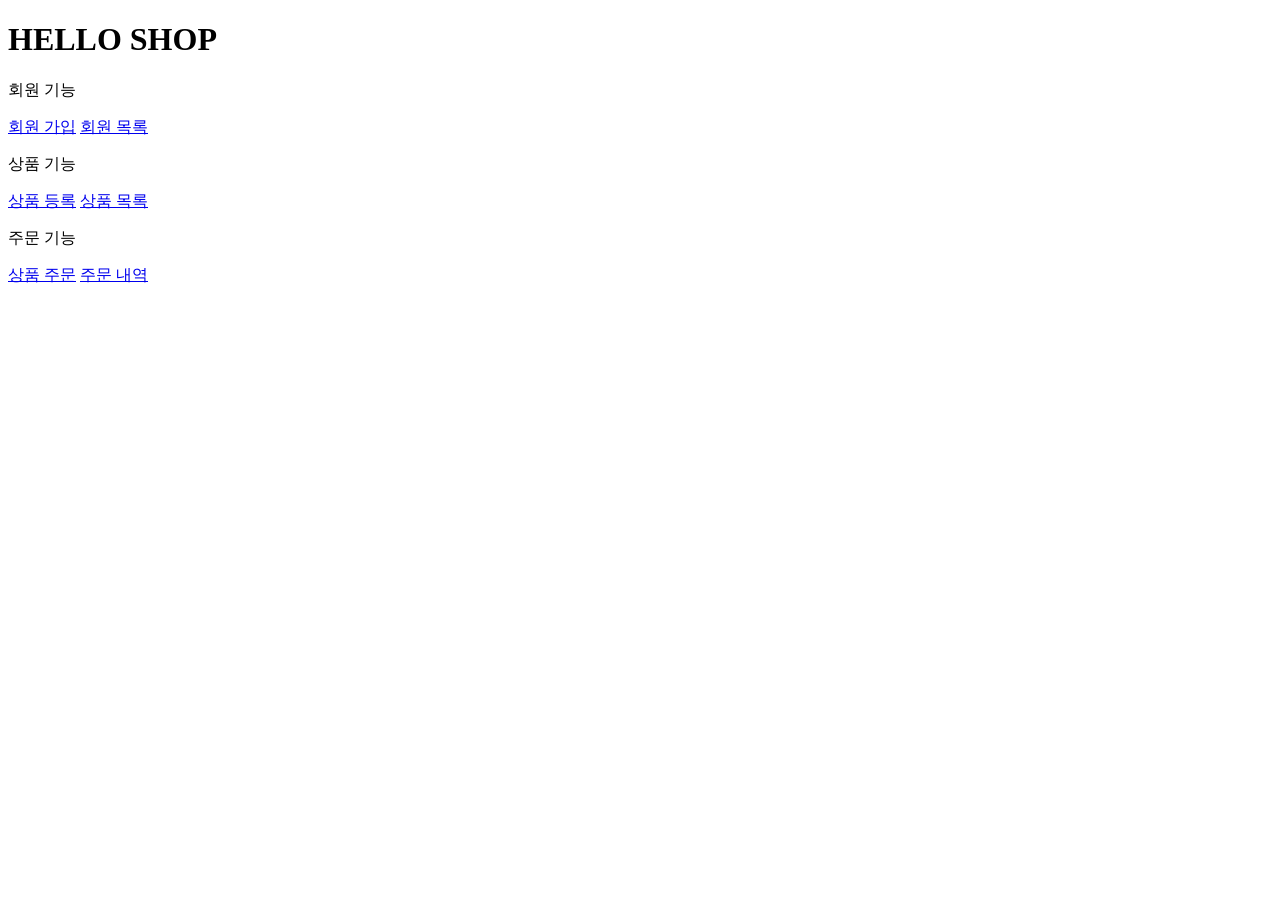
<file: src/main/resources/templates/home.html>
<!DOCTYPE HTML>
<html xmlns:th="http://www.thymeleaf.org">
<head th:replace="~{fragments/header :: header}"> <!--  header.html을 include한다. -->
  <title>Hello</title>
  <meta http-equiv="Content-Type" content="text/html; charset=UTF-8"/>
</head>
<body>
<div class="container">
  <div th:replace="~{fragments/bodyHeader :: bodyHeader}"/>
  <div class="jumbotron"><h1>HELLO SHOP</h1>
    <p class="lead">회원 기능</p>
    <p>
      <a class="btn btn-lg btn-secondary" href="/members/new">회원 가입</a>
      <a class="btn btn-lg btn-secondary" href="/members">회원 목록</a></p>
    <p class="lead">상품 기능</p>
    <p>
      <a class="btn btn-lg btn-dark" href="/items/new">상품 등록</a>
      <a class="btn btn-lg btn-dark" href="/items">상품 목록</a></p>
    <p class="lead">주문 기능</p>

    <p>
      <a class="btn btn-lg btn-info" href="/order">상품 주문</a> <a class="btn btn-lg btn-info"
                                                                href="/orders">주문 내역</a>
    </p></div>
  <div th:replace="~{fragments/footer :: footer}"/>
</div> <!-- /container -->
</body>
</html>
</file>
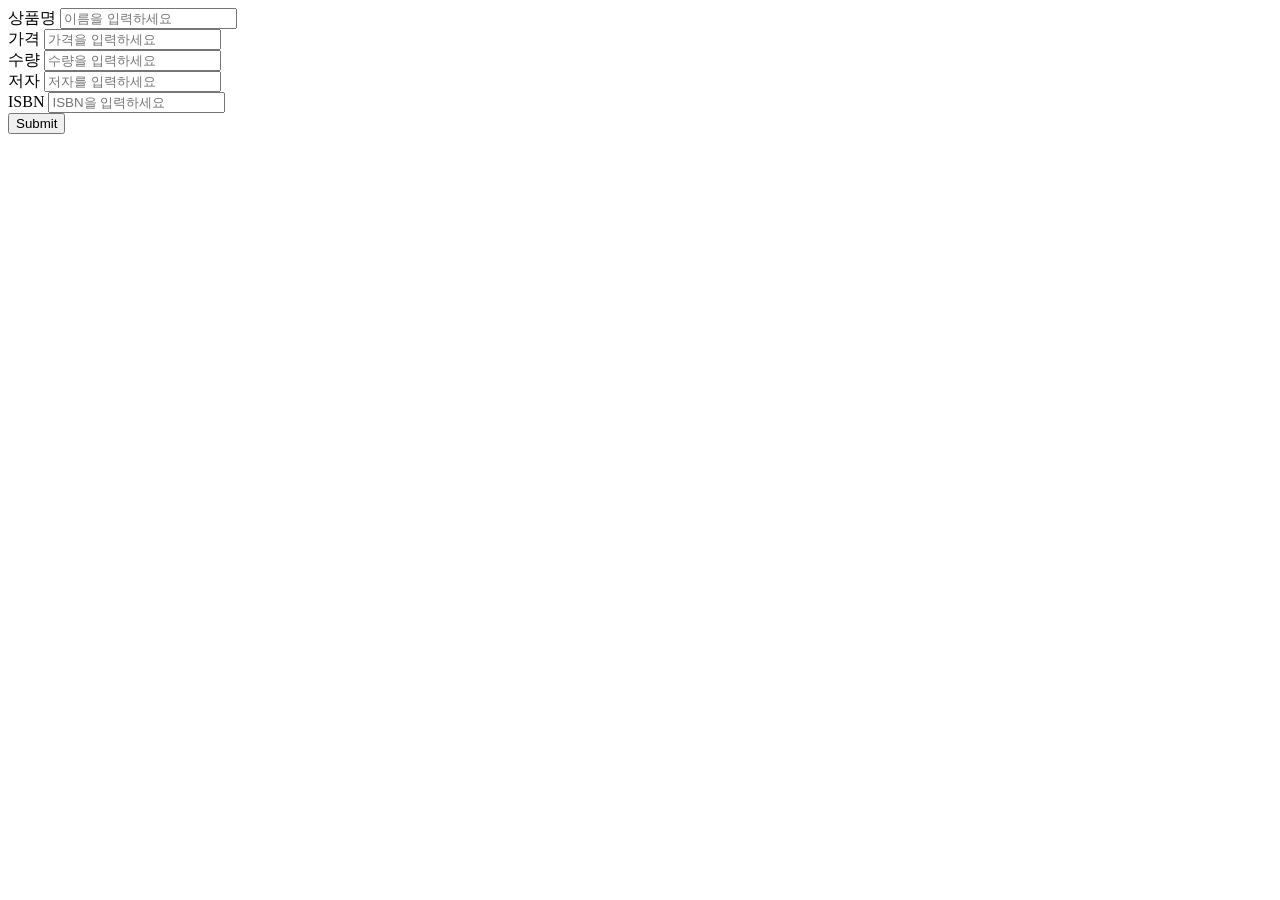
<file: src/main/resources/templates/items/createItemForm.html>
<!DOCTYPE HTML>
<html xmlns:th="http://www.thymeleaf.org">
<head th:replace="fragments/header :: header" />
<body>
<div class="container">
  <div th:replace="fragments/bodyHeader :: bodyHeader"/>
  <form th:action="@{/items/new}" th:object="${form}" method="post">
    <div class="form-group">
      <label th:for="name">상품명</label>
      <input type="text" th:field="*{name}" class="form-control" placeholder="이름을 입력하세요">
    </div>
    <div class="form-group">
      <label th:for="price">가격</label>
      <input type="number" th:field="*{price}" class="form-control" placeholder="가격을 입력하세요">
    </div>
    <div class="form-group">
      <label th:for="stockQuantity">수량</label>
      <input type="number" th:field="*{stockQuantity}" class="form- control" placeholder="수량을 입력하세요">
    </div>
    <div class="form-group">
      <label th:for="author">저자</label>
      <input type="text" th:field="*{author}" class="form-control" placeholder="저자를 입력하세요">
    </div>
    <div class="form-group">
      <label th:for="isbn">ISBN</label>
      <input type="text" th:field="*{isbn}" class="form-control" placeholder="ISBN을 입력하세요">
    </div>
    <button type="submit" class="btn btn-primary">Submit</button>
  </form>
  <br/>
  <div th:replace="fragments/footer :: footer" />
</div> <!-- /container -->
</body>
</html>
</file>
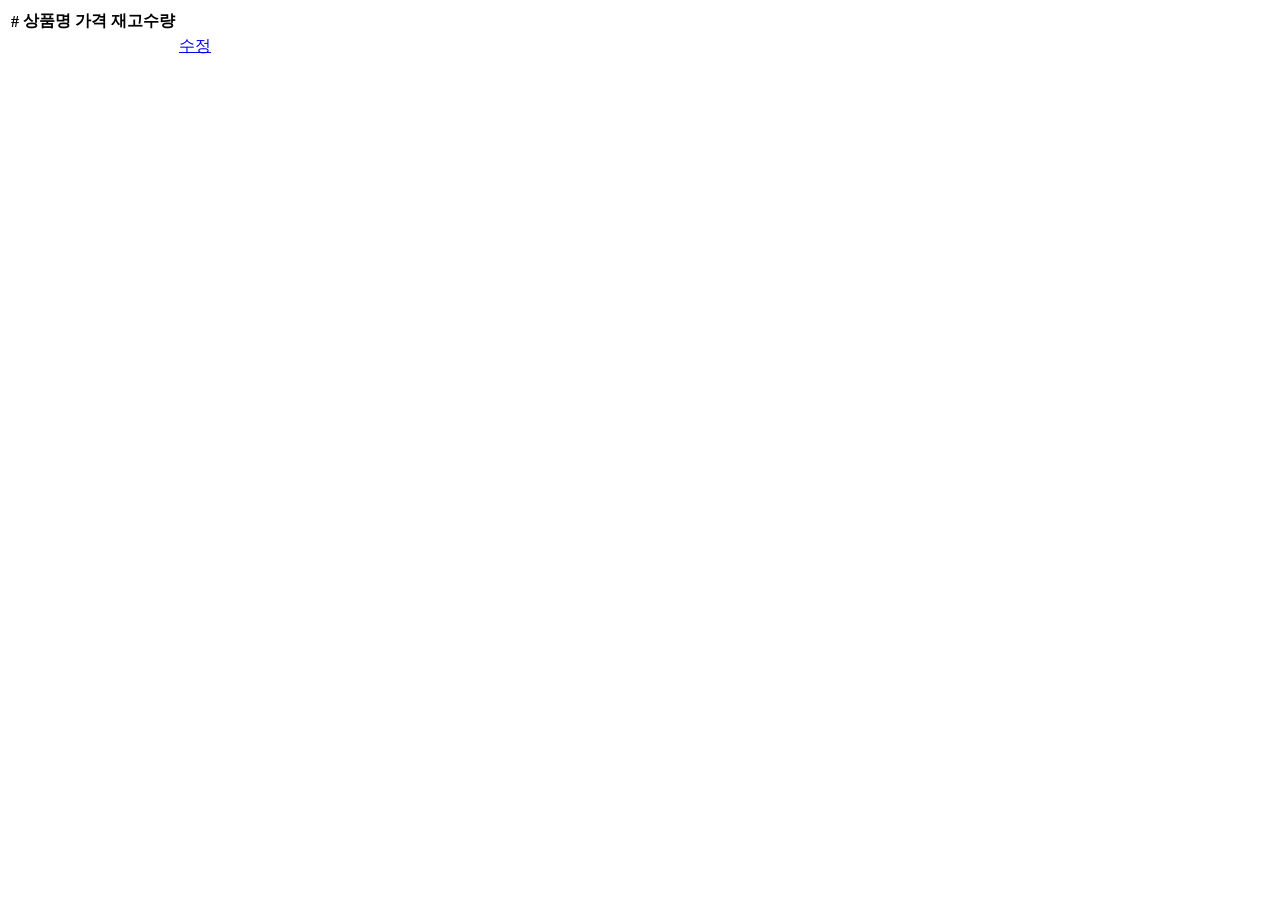
<file: src/main/resources/templates/items/itemList.html>
<!DOCTYPE HTML>
<html xmlns:th="http://www.thymeleaf.org">
<head th:replace="fragments/header :: header" />
<body>
<div class="container">
  <div th:replace="fragments/bodyHeader :: bodyHeader"/>
  <div>
    <table class="table table-striped">
      <thead> <tr>
        <th>#</th> <th>상품명</th> <th>가격</th> <th>재고수량</th> <th></th>
      </tr>
      </thead>
      <tbody>
      <tr th:each="item : ${items}">
        <td th:text="${item.id}"></td>
        <td th:text="${item.name}"></td>
        <td th:text="${item.price}"></td>
        <td th:text="${item.stockQuantity}"></td>
        <td>
          <a href="#" th:href="@{/items/{id}/edit (id=${item.id})}" class="btn btn-primary" role="button">수정</a>
        </td> </tr>
      </tbody>
    </table>
  </div>
  <div th:replace="fragments/footer :: footer"/>
</div> <!-- /container -->
</body>
</html>
</file>
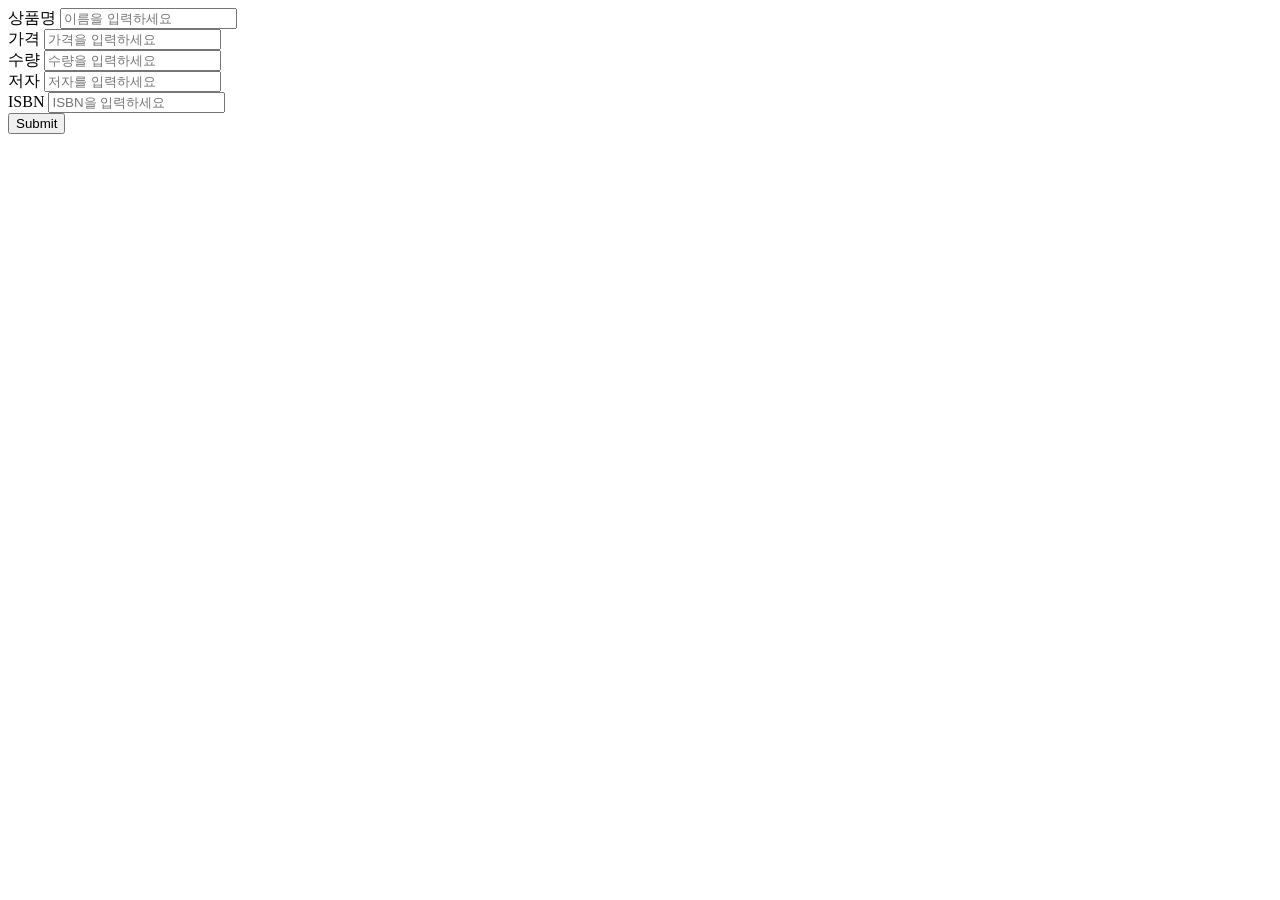
<file: src/main/resources/templates/items/updateItemForm.html>
<!DOCTYPE HTML>
<html xmlns:th="http://www.thymeleaf.org">
<head th:replace="fragments/header :: header" />
<body>
<div class="container">
  <div th:replace="fragments/bodyHeader :: bodyHeader"/>
  <form th:object="${form}" method="post">
    <!-- id -->
    <input type="hidden" th:field="*{id}" />
    <div class="form-group">
      <label th:for="name">상품명</label>
      <input type="text" th:field="*{name}" class="form-control"
             placeholder="이름을 입력하세요" /> </div>
    <div class="form-group">
      <label th:for="price">가격</label>
      <input type="number" th:field="*{price}" class="form-control"
             placeholder="가격을 입력하세요" /> </div>
    <div class="form-group">
      <label th:for="stockQuantity">수량</label>
      <input type="number" th:field="*{stockQuantity}" class="form-
control" placeholder="수량을 입력하세요" /> </div>
    <div class="form-group">
      <label th:for="author">저자</label>
      <input type="text" th:field="*{author}" class="form-control"
             placeholder="저자를 입력하세요" /> </div>
    <div class="form-group">
      <label th:for="isbn">ISBN</label>
      <input type="text" th:field="*{isbn}" class="form-control"
             placeholder="ISBN을 입력하세요" /> </div>
    <button type="submit" class="btn btn-primary">Submit</button>
  </form>
  <div th:replace="fragments/footer :: footer" />
</div> <!-- /container -->
</body>
</html>
</file>
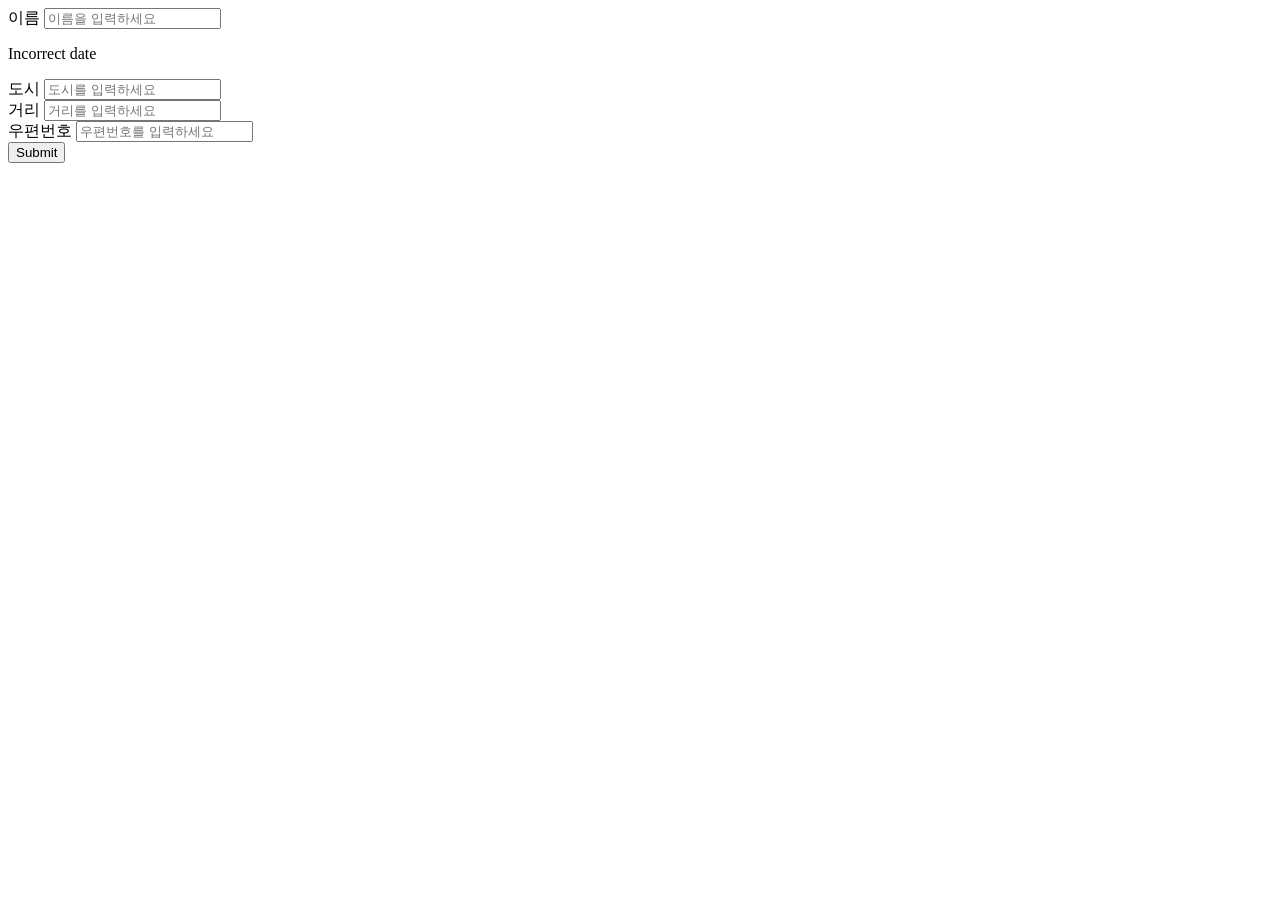
<file: src/main/resources/templates/members/createMemberForm.html>
<!DOCTYPE HTML>
<html xmlns:th="http://www.thymeleaf.org">
<head th:replace="fragments/header :: header"/>
<style>
  .fieldError {
         border-color: #bd2130;
    }
</style>
<body>
<div class="container">
  <div th:replace="fragments/bodyHeader :: bodyHeader"/>
  <form role="form" action="/members/new" th:object="${memberForm}" method="post">
    <div class="form-group">
      <label th:for="name">이름</label>
      <input type="text" th:field="*{name}" class="form-control" placeholder="이름을 입력하세요"
             th:class="${#fields.hasErrors('name')}? 'form-control fieldError' : 'form-control'">
      <p th:if="${#fields.hasErrors('name')}" th:errors="*{name}">Incorrect date</p>
    </div>
    <div class="form-group">
      <label th:for="city">도시</label>
      <input type="text" th:field="*{city}" class="form-control" placeholder="도시를 입력하세요">
    </div>
    <div class="form-group">
      <label th:for="street">거리</label>
      <input type="text" th:field="*{street}" class="form-control" placeholder="거리를 입력하세요">
    </div>
    <div class="form-group">
      <label th:for="zipcode">우편번호</label>
      <input type="text" th:field="*{zipcode}" class="form-control" placeholder="우편번호를 입력하세요" >
    </div>
    <button type="submit" class="btn btn-primary">Submit</button>
  </form>
  <br/>
  <div th:replace="fragments/footer :: footer"/>
  </div> <!-- /container -->
</body>
</html>
</file>
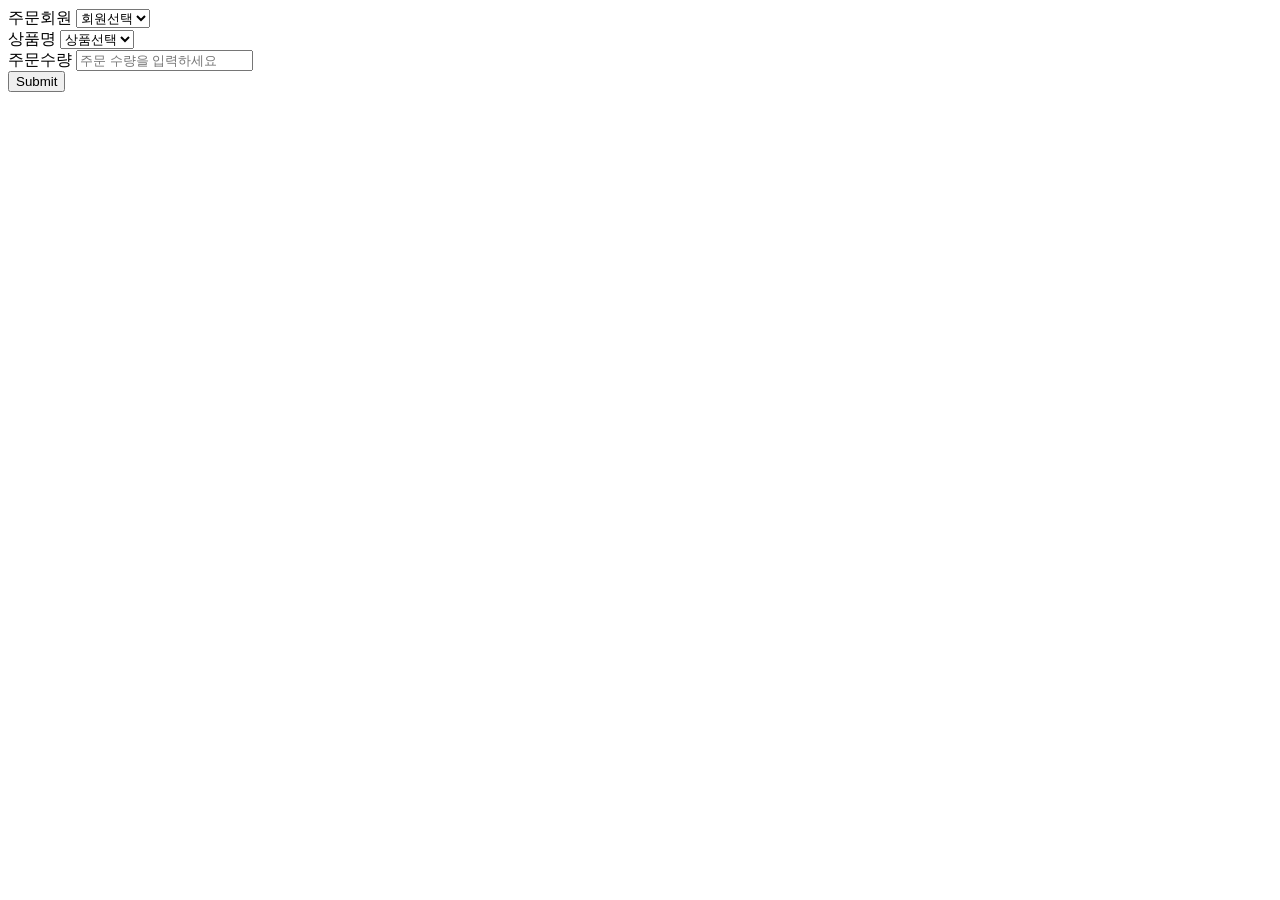
<file: src/main/resources/templates/order/orderForm.html>
<!DOCTYPE HTML>
<html xmlns:th="http://www.thymeleaf.org">
<head th:replace="fragments/header :: header" />
<body>
<div class="container">
  <div th:replace="fragments/bodyHeader :: bodyHeader"/>
  <form role="form" action="/order" method="post">
    <div class="form-group">
      <label for="member">주문회원</label>
      <select name="memberId" id="member" class="form-control">
        <option value="">회원선택</option> <option th:each="member : ${members}"
                                               th:value="${member.id}"
                                               th:text="${member.name}" />
      </select>
    </div>
    <div class="form-group">
      <label for="item">상품명</label>
      <select name="itemId" id="item" class="form-control">
        <option value="">상품선택</option> <option th:each="item : ${items}"
                                               th:value="${item.id}"
                                               th:text="${item.name}" />
      </select>
    </div>
    <div class="form-group">
      <label for="count">주문수량</label>
      <input type="number" name="count" class="form-control" id="count"
             placeholder="주문 수량을 입력하세요"> </div>
    <button type="submit" class="btn btn-primary">Submit</button>
  </form>
  <br/>
  <div th:replace="fragments/footer :: footer" />
</div> <!-- /container -->
</body>
</html>
</file>
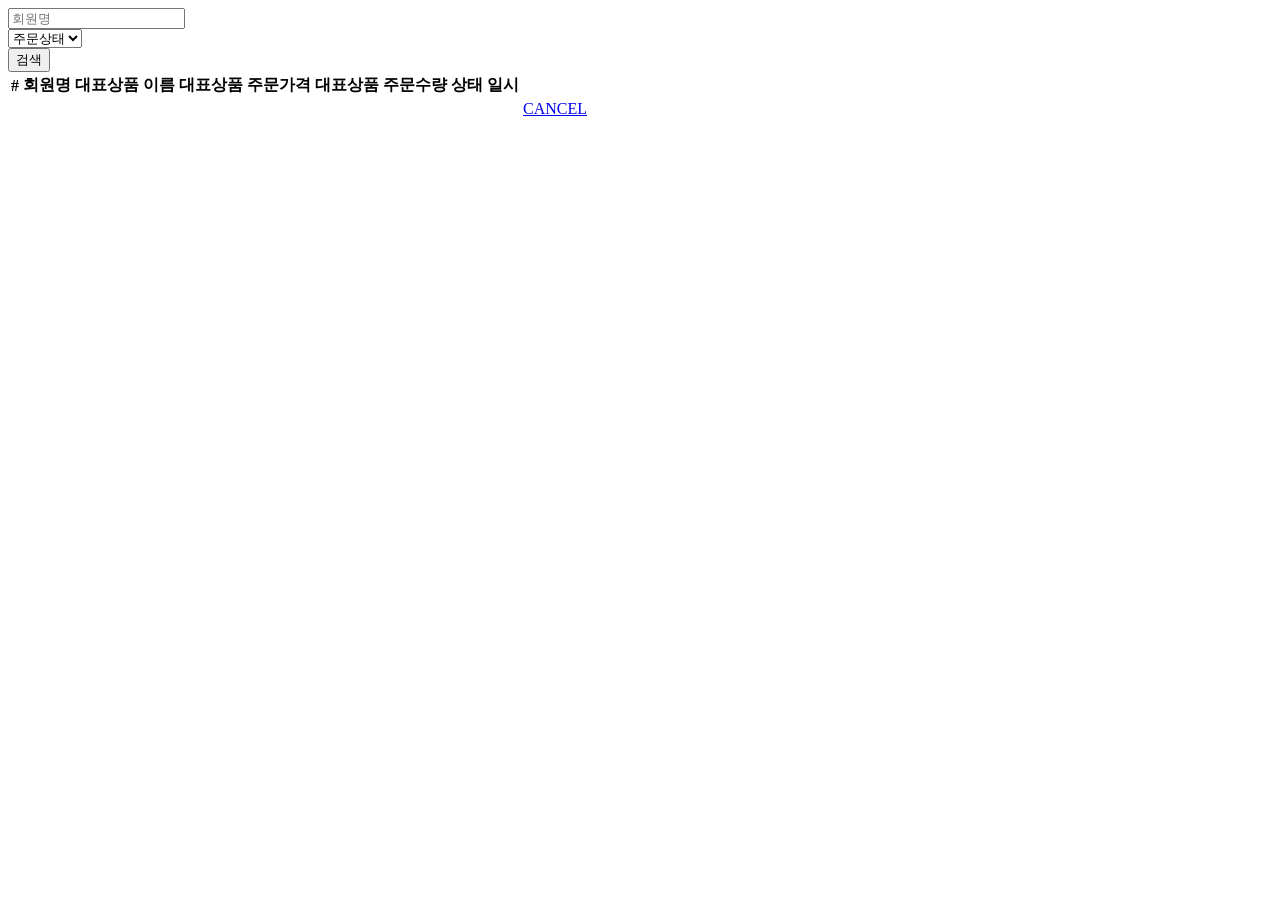
<file: src/main/resources/templates/order/orderList.html>
<!DOCTYPE HTML>
<html xmlns:th="http://www.thymeleaf.org">
<head th:replace="fragments/header :: header"/>
<body>
<div class="container">
  <div th:replace="fragments/bodyHeader :: bodyHeader"/>
  <div>
    <div>
      <form th:object="${orderSearch}" class="form-inline">
        <div class="form-group mb-2">
          <input type="text" th:field="*{memberName}" class="form- control" placeholder="회원명"/>
        </div>
        <div class="form-group mx-sm-1 mb-2">
          <select th:field="*{orderStatus}" class="form-control">
            <option value="">주문상태</option>
            <option th:each=
                        "status : ${T(jpabook.jpashop.domain.OrderStatus).values()}"
                    th:value="${status}"
                    th:text="${status}">option
            </option>
          </select>
        </div>
        <button type="submit" class="btn btn-primary mb-2">검색</button>
      </form>
    </div>
    <table class="table table-striped">
      <thead>
      <tr>
        <th>#</th>
        <th>회원명</th>
        <th>대표상품 이름</th>
        <th>대표상품 주문가격</th>
        <th>대표상품 주문수량</th>
        <th>상태</th>
        <th>일시</th>
        <th></th>
      </tr>
      </thead>
      <tbody>
      <tr th:each="item : ${orders}">
        <td th:text="${item.id}"></td>
        <td th:text="${item.member.name}"></td>
        <td th:text="${item.orderItems[0].item.name}"></td>
        <td th:text="${item.orderItems[0].orderPrice}"></td>
        <td th:text="${item.orderItems[0].count}"></td>
        <td th:text="${item.status}"></td>
        <td th:text="${item.orderDate}"></td>
        <td>
          <a th:if="${item.status.name() == 'ORDER'}" href="#"
             th:href="'javascript:cancel('+${item.id}+')'"
             class="btn btn-danger">CANCEL</a>
        </td>
      </tr>
      </tbody>
    </table>
  </div>
  <div th:replace="fragments/footer :: footer"/>
</div> <!-- /container -->
</body>
<script>
  function cancel(id) {
      var form = document.createElement("form");
      form.setAttribute("method", "post");
      form.setAttribute("action", "/orders/" + id + "/cancel");
      document.body.appendChild(form);
      form.submit();
}
</script>
</html>
</file>
